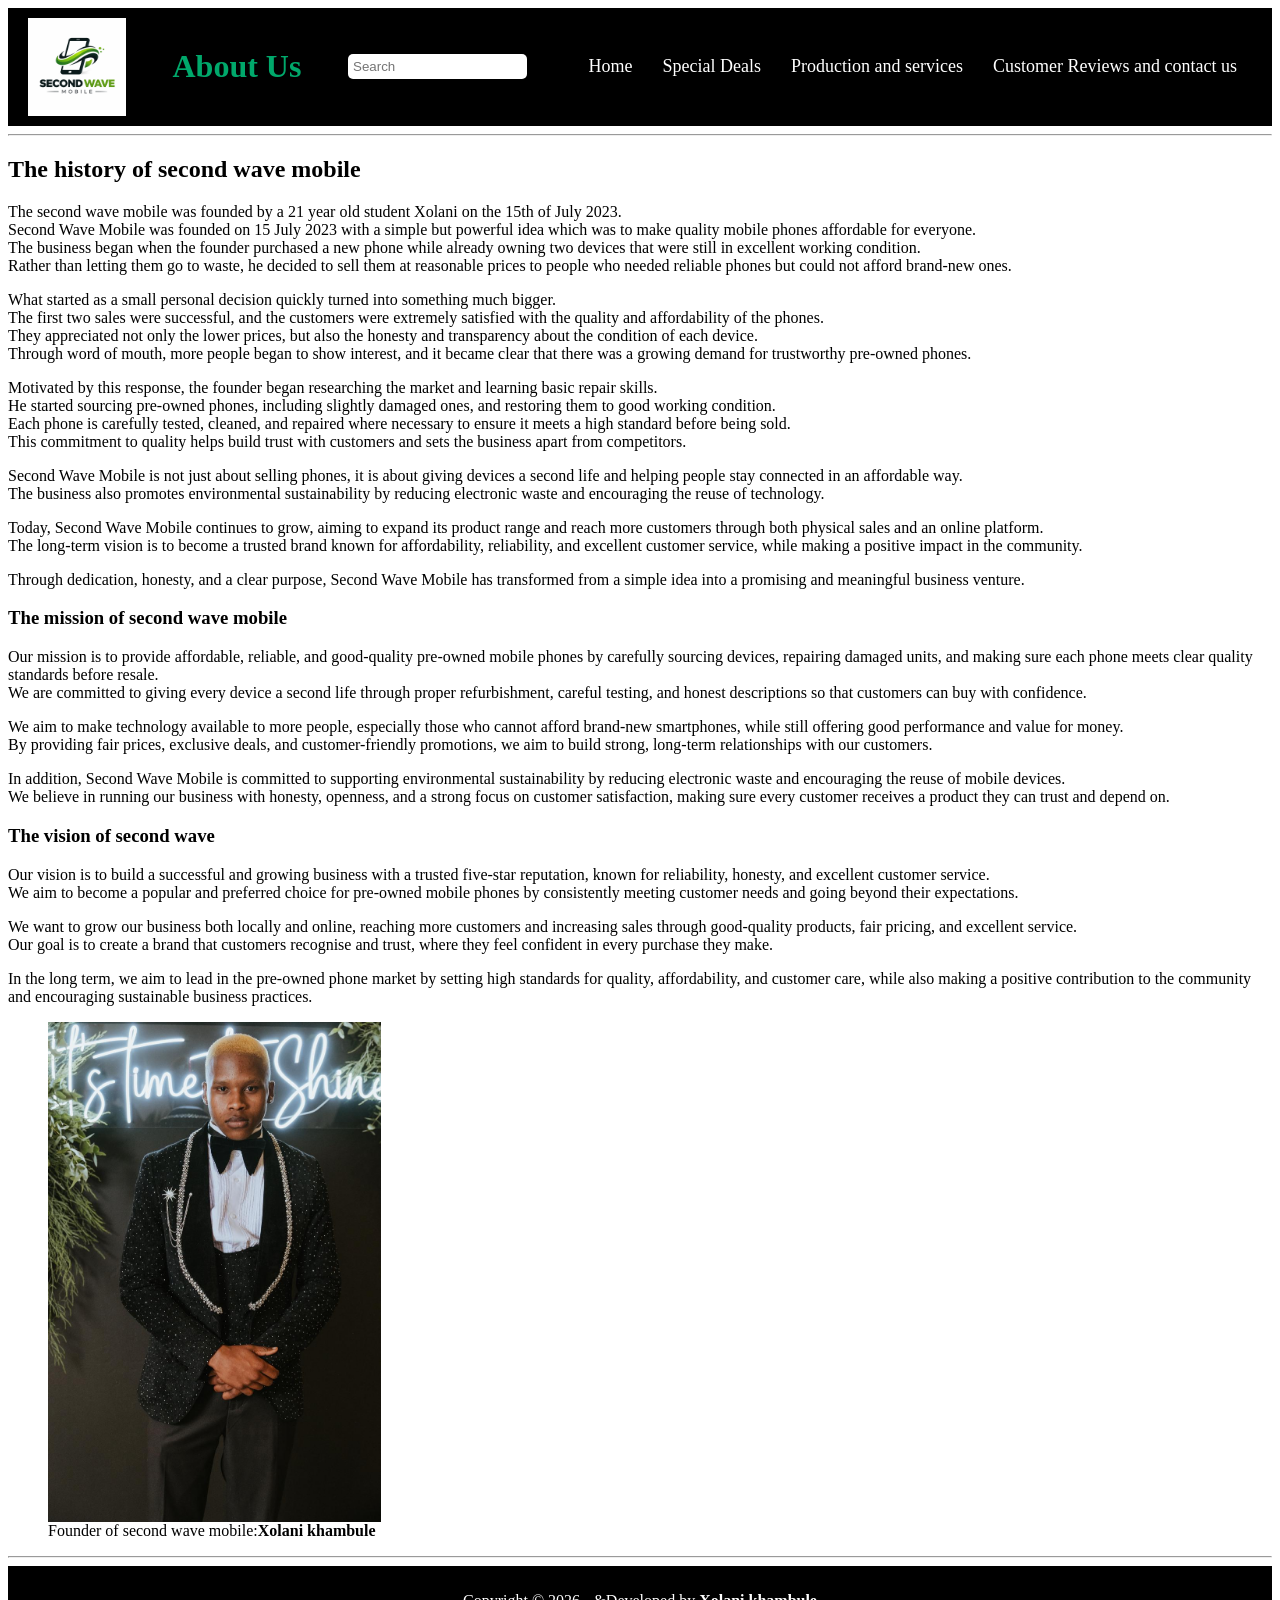
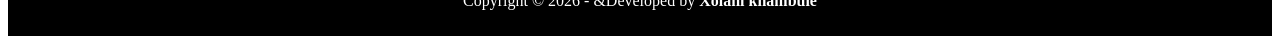
<file: Aboutus.html>
<!DOCTYPE html>
<html lang="en">
<head>
    <meta charset="UTF-8">
    <meta name="viewport" content="width=device-width, initial-scale=1.0">
    <title>About us</title>
    <link rel="stylesheet" href="css/style.css">

</head>
<body> <!--This is the header section-->
    <header class="main-header">
    <img src="images and assets/batman.png" alt="Second Wave Mobile Logo" class="logo">

    <h1>About Us</h1>

    <!-- SEARCH BAR -->
    <div class="search-bar">
        <input type="text" placeholder="Search">
    </div>

    <nav>
        <a href="Index.html">Home</a>
        <a href="Specialdeals.html">Special Deals</a>
        <a href="Productionandservices.html">Production and services</a>
        <a href="Customerreview.html">Customer Reviews and contact us</a>
    </nav>
</header>

        <hr> <!--A brief history , mission and visions of the business --><!--i added a paragraph tag and a Break line tag-->
       <main>
        <h2>The history of second wave mobile</h2><!--i added heading tag-->
     <p>The second wave mobile was founded by a 21 year old student Xolani on the 15th of July 2023. <br>Second Wave Mobile was founded on 15 July 2023 with a simple but powerful idea which was to make quality mobile phones affordable for everyone. <br> The business began when the founder purchased a new phone while already owning two devices that were still in excellent working condition. <br> Rather than letting them go to waste, he decided to sell them at reasonable prices to people who needed reliable phones but could not afford brand-new ones.</p> 
     <p>What started as a small personal decision quickly turned into something much bigger. <br> The first two sales were successful, and the customers were extremely satisfied with the quality and affordability of the phones. <br> They appreciated not only the lower prices, but also the honesty and transparency about the condition of each device. <br> Through word of mouth, more people began to show interest, and it became clear that there was a growing demand for trustworthy pre-owned phones.</p>
     <p>Motivated by this response, the founder began researching the market and learning basic repair skills. <br> He started sourcing pre-owned phones, including slightly damaged ones, and restoring them to good working condition. <br> Each phone is carefully tested, cleaned, and repaired where necessary to ensure it meets a high standard before being sold.  <br>This commitment to quality helps build trust with customers and sets the business apart from competitors.</p>
     <p>Second Wave Mobile is not just about selling phones, it is about giving devices a second life and helping people stay connected in an affordable way. <br> The business also promotes environmental sustainability by reducing electronic waste and encouraging the reuse of technology.</p>
     <p>Today, Second Wave Mobile continues to grow, aiming to expand its product range and reach more customers through both physical sales and an online platform. <br> The long-term vision is to become a trusted brand known for affordability, reliability, and excellent customer service, while making a positive impact in the community.</p>
     <p>Through dedication, honesty, and a clear purpose, Second Wave Mobile has transformed from a simple idea into a promising and meaningful business venture.</p>
     <h3>The mission of second wave mobile</h3>
     <p>Our mission is to provide affordable, reliable, and good-quality pre-owned mobile phones by carefully sourcing devices, repairing damaged units, and making sure each phone meets clear quality standards before resale. <br> We are committed to giving every device a second life through proper refurbishment, careful testing, and honest descriptions so that customers can buy with confidence.</p>
     <p>We aim to make technology available to more people, especially those who cannot afford brand-new smartphones, while still offering good performance and value for money.  <br>By providing fair prices, exclusive deals, and customer-friendly promotions, we aim to build strong, long-term relationships with our customers.</p>
     <p>In addition, Second Wave Mobile is committed to supporting environmental sustainability by reducing electronic waste and encouraging the reuse of mobile devices. <br> We believe in running our business with honesty, openness, and a strong focus on customer satisfaction, making sure every customer receives a product they can trust and depend on.</p>
     <h3>The vision of second wave</h3>
     <p>Our vision is to build a successful and growing business with a trusted five-star reputation, known for reliability, honesty, and excellent customer service. <br> We aim to become a popular and preferred choice for pre-owned mobile phones by consistently meeting customer needs and going beyond their expectations.</p>
     <p>We want to grow our business both locally and online, reaching more customers and increasing sales through good-quality products, fair pricing, and excellent service. <br> Our goal is to create a brand that customers recognise and trust, where they feel confident in every purchase they make.</p>
     <p>In the long term, we aim to lead in the pre-owned phone market by setting high standards for quality, affordability, and customer care, while also making a positive contribution to the community and encouraging sustainable business practices.</p>
     <!--Added a image of the Founder of the business and a figure to show the name of the Founder-->
     <figure><!--Added a figure tag and a image tag-->
     <img src="images and assets/xman.jpeg" alt="A picture of the co founder of second wave mobile" height="500" align="center"> 
     <figcaption>Founder of second wave mobile:<b>Xolani khambule</b></figcaption>
     </figure>
     </main> 
     <hr>
     <footer><!--Added the footer tag-->
        <center>
            <p>Copyright &copy; 2026 - &amp;Developed by  <b>Xolani khambule</b></p>
        </center>
    </footer>

</body>
</html>
</file>
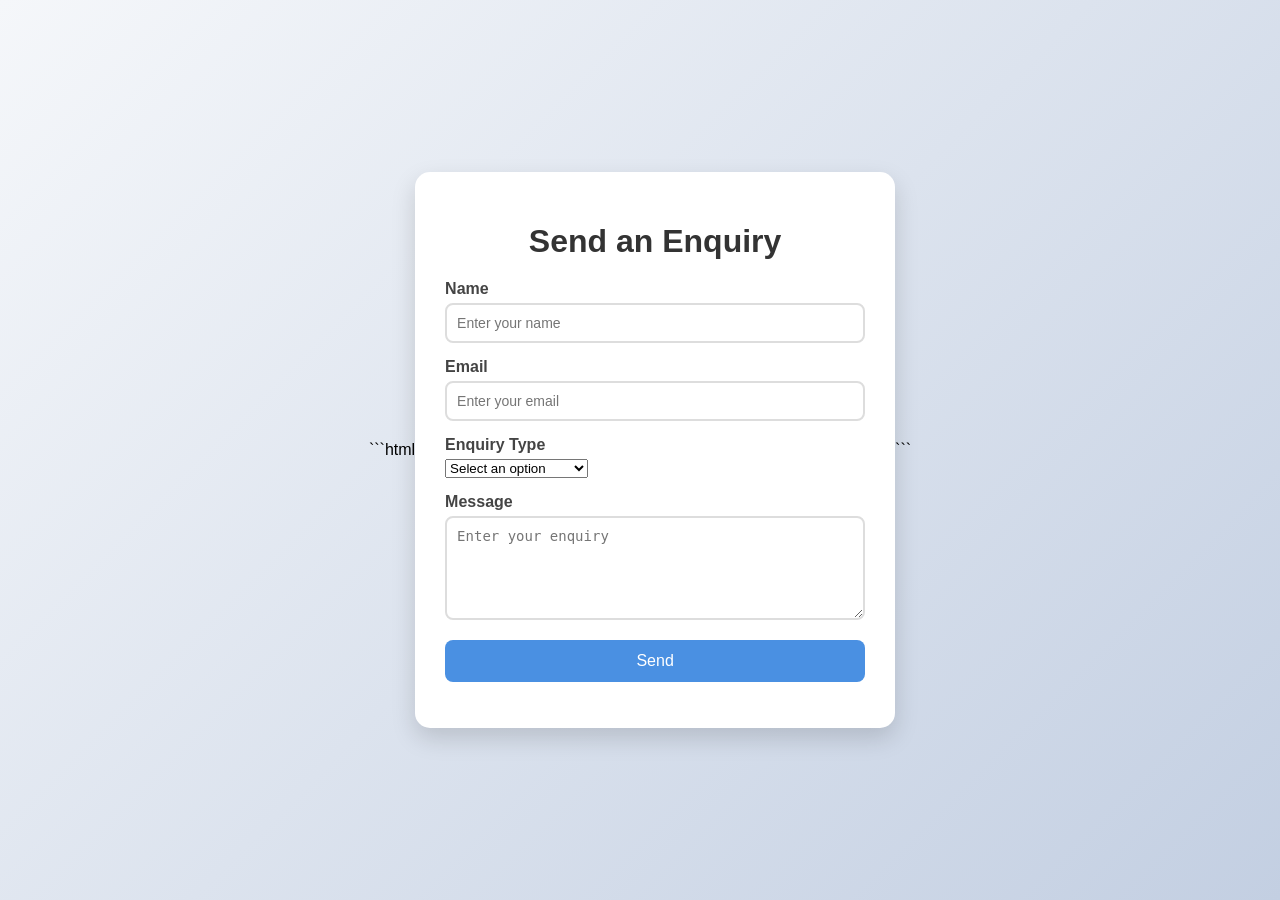
<file: Enquiry.html>
```html
<!DOCTYPE html>
<html lang="en">
<head>
    <meta charset="UTF-8">
    <meta name="viewport" content="width=device-width, initial-scale=1.0">
    <title>Enquiry Form</title>
    <link rel="stylesheet" href="css/cs.css">
</head>
<body>

<div class="card">
    <h1>Send an Enquiry</h1>

    <form id="enquiryForm">

        <label for="name">Name</label>
        <input type="text" id="name" placeholder="Enter your name">

        <label for="email">Email</label>
        <input type="email" id="email" placeholder="Enter your email">

        <label for="enquiryType">Enquiry Type</label>
        <select id="enquiryType">
            <option value="">Select an option</option>
            <option value="product">Product Availability</option>
            <option value="service">Service Cost</option>
            <option value="volunteer">Become a Volunteer</option>
            <option value="sponsor">Become a Sponsor</option>
        </select>

        <label for="message">Message</label>
        <textarea id="message" rows="5" placeholder="Enter your enquiry"></textarea>

        <button type="submit">Send</button>

        <!-- Loading Spinner -->
        <div id="loader" class="loader hidden"></div>

        <!-- Response Message -->
        <p id="message-box"></p>

    </form>
</div>

<script src="JS/enquiry.js"></script>

</body>
</html>
```
</file>
<file: css/style.css>
css
                /* Added the font-family */                                                      /* This is the Home page */
 body {
    margin: 0;
    font-family: Arial, sans-serif;
    background-color: #f4f4f4;
}

/* HEADER */ /*Display, align-items added and justify content */
/* color, background-color*/
header {
    background-color: black;
    color: white;
    display: flex;
    align-items: center;
    justify-content: space-between;
    padding: 0.625rem 1.25rem;
}

.logo {
    width: 8%;
}

/* SEARCH BAR */
.search-bar input {
    padding: 0.3125rem;
}

/* NAVIGATION */
nav a {
    color: white;
    margin: 0 0.625rem;
    text-decoration: none;
    font-size: 1rem;
}

nav a:hover {
    color: #00A86B;
}

/* HERO SECTION */
/* Added responsive image techniques using image-set() */
.hero {

    /* Default responsive image */
    background-image: image-set(
        url("phones-small.jpg") 1x,
        url("phones-large.jpg") 2x
    );

    background-size: cover;
    background-position: center;
    background-repeat: no-repeat;

    width: 100%;
    height: 50vh;

    color: white;
    text-align: center;

    padding-top: 10%;
}

/* Added the font size */
.hero h1 {
    font-size: 2.5rem;
}

/* color, background-color*/
.btn {
    background-color: #00A86B;
    color: white;
    padding: 0.625rem 1.25rem;
    text-decoration: none;
    border-radius: 0.3125rem;
    font-size: 1rem;
}

/* CONTENT */
.content {
    padding: 1.25rem;
    text-align: center;
}

/* FOOTER */ /* color, background-color*/
footer {
    background-color: black;
    color: white;
    text-align: center;
    padding: 0.625rem;
}

/* Display , align-items added and Justify-content added */
/* This is the About us page */
.main-header {
    background-color: black;
    color: white;
    display: flex;
    align-items: center;
    justify-content: space-between;
    padding: 0.625rem 1.25rem;
}

.logo {
    width: 8%;
}

.main-header h1 {
    color: #00A86B;
}

/* SEARCH BAR */
.search-bar input {
    padding: 0.3125rem;
    border-radius: 0.3125rem;
    border: none;
}

/* NAVIGATION */
nav a {
    color: white;
    margin: 0 0.625rem;
    text-decoration: none;
    font-size: 1rem;
}

nav a:hover {
    color: #00A86B;
}

/*  CUSTOMER REVIEW PAGE */

.review-container {
    width: 60%;
    margin: auto;
    background: white;
    padding: 25px;
    border-radius: 12px;
    box-shadow: 0 0 15px rgba(0,0,0,0.2);
}

.review-container h2 {
    text-align: center;
    color: #00A86B;
}

.review-container form {
    display: flex;
    flex-direction: column;
}

.review-container label {
    margin-top: 10px;
    font-weight: bold;
}

.review-container input,
.review-container textarea {
    padding: 10px;
    margin-top: 5px;
    border: 1px solid #ccc;
    border-radius: 6px;
}

.review-container textarea {
    resize: none;
    height: 100px;
}

.rating {
    display: flex;
    flex-direction: column;
    margin-top: 5px;
}

.review-container button {
    margin-top: 15px;
    padding: 10px;
    border: none;
    border-radius: 6px;
    cursor: pointer;
    font-weight: bold;
}

.review-container button[type="submit"] {
    background-color: #00A86B;
    color: white;
}

.review-container button[type="submit"]:hover {
    background-color: black;
}

.review-container button[type="reset"] {
    background-color: #ccc;
}

.review-container button[type="reset"]:hover {
    background-color: #999;
}

#message {
    text-align: center;
    font-weight: bold;
    margin-top: 10px;
    color: #00A86B;
}

/* CONTACT SECTION */
.contact {
    text-align: center;
    margin-top: 40px;
}

.contact a {
    color: #00A86B;
    text-decoration: none;
    font-weight: bold;
}

.contact a:hover {
    color: black;
}

/* This is the special deals page */
.deals {
    padding: 1.25rem;
    text-align: center;
}

.deals h2 {
    color: #00A86B;
}

/* GRID LAYOUT */
.gallery {
    display: grid;
    grid-template-columns: repeat(3, 1fr);
    gap: 2%;
}

/* ITEM CARD */
.item {
    background-color: white;
    padding: 0.625rem;
    border-radius: 0.625rem;
    box-shadow: 0rem 0rem 0.625rem grey;
}

/* Added responsive image sizing */
.item img {

    /* Responsive width */
    width: 80%;

    /* Responsive height */
    height: auto;

    object-fit: cover;
}

/* Added the font-weight*/
.price {
    color: #00A86B;
    font-weight: bold;
}

.btn {
    display: inline-block;
    background-color: #00A86B;
    color: white;
    padding: 0.5rem 0.9375rem;
    text-decoration: none;
    border-radius: 0.3125rem;
}

.btn:hover {
    background-color: black;
}

                                                /* Production and services page */
.main-header {
    background-color: black;
    color: white;
    display: flex;
    align-items: center;
    justify-content: space-between;
    padding: 0.625rem 1.25rem;
}

.logo {
    width: 8%;
}

.main-header h1 {
    color: #00A86B;
}

/* SEARCH BAR */
.search-bar input {
    padding: 0.3125rem;
    border-radius: 0.3125rem;
    border: none;
}

/* NAVIGATION */
nav a {
    color: white;
    margin: 0 0.625rem;
    text-decoration: none;
}

nav a:hover {
    color: #00A86B;
}

.Products {
    padding: 1.25rem;
    text-align: center;
}

.Products h2 {
    color: #00A86B;
}

/* SAME STYLE AS SPECIAL DEALS */
.gallery {
    display: grid;
    grid-template-columns: repeat(3, 1fr);
    gap: 2%;
}

/* CARD DESIGN */
.card {
    background-color: white;
    padding: 0.9375rem;
    border-radius: 0.625rem;
    box-shadow: 0rem 0rem 0.625rem grey;
}

/* Added responsive image sizing */
.card img {

    /* Responsive width */
    width: 80%;

    /* Responsive height */
    height: auto;

    object-fit: cover;
}

.price {
    color: #00A86B;
    font-weight: bold;
}

.btn {
    display: inline-block;
    background-color: #00A86B;
    color: white;
    padding: 0.5rem 0.9375rem;
    text-decoration: none;
    border-radius: 0.3125rem;
}

.btn:hover {
    background-color: black;
}

/* This is the cart page */

.main-header {
    background-color: black;
    color: white;
    display: flex;
    align-items: center;
    justify-content: space-between;
    padding: 0.625rem 1.25rem;
}

.logo {
    width: 8%;
}

.main-header h1 {
    color: #00A86B;
}

/* SEARCH BAR */
.search-bar input {
    padding: 0.3125rem;
    border-radius: 0.3125rem;
    border: none;
}

/* NAVIGATION */
nav a {
    color: white;
    margin: 0 0.625rem;
    text-decoration: none;
}

nav a:hover {
    color: #00A86B;
}

/* This is the customer review page */

.main-header {
    background-color: black;
    color: white;
    display: flex;
    align-items: center;
    justify-content: space-between;
    padding: 0.625rem 1.25rem;
}

.logo {
    width: 8%;
}

.main-header h1 {
    color: #00A86B;
}

/* SEARCH BAR */
.search-bar input {
    padding: 0.3125rem;
    border-radius: 0.3125rem;
    border: none;
}

/* NAVIGATION */
nav a {
    color: white;
    margin: 0 0.625rem;
    text-decoration: none;
}

nav a:hover {
    color: #00A86B;
}

/* DESKTOP STYLES Large Screens (1024px and above) */

.content,
.Products,
.deals {
    padding: 1.25rem;
    text-align: center;
    font-size: 1.125rem;
}

nav {
    display: flex;
    justify-content: center;
    align-items: center;
}

nav a {
    font-size: 1.125rem;
    margin: 0 0.9375rem;
}

.hero h1 {
    font-size: 2.5rem;
}

/* Added desktop responsive image */
@media screen and (min-width: 1024px) {

    .hero {
        background-image: image-set(
            url("phones-large.jpg") 1x,
            url("phones-hd.jpg") 2x
        );
    }

    .item img,
    .card img {
        width: 70%;
    }
}

/* TABLET BREAKPOINT 768px - 1023px */

@media screen and (max-width: 1023px) {

    /* Added tablet responsive image */
    .hero {
        background-image: image-set(
            url("phones-medium.jpg") 1x,
            url("phones-medium-hd.jpg") 2x
        );
    }

    /* CONTENT LAYOUT */
    .content,
    .Products,
    .deals {
        padding: 1rem;
        font-size: 1rem;
    }

    /* HEADER LAYOUT */
    header,
    .main-header {
        flex-direction: column;
        text-align: center;
    }

    /* NAVIGATION */
    nav {
        margin-top: 0.625rem;
    }

    nav a {
        font-size: 1rem;
        margin: 0.3125rem 0.625rem;
    }

    /* HERO TEXT */
    .hero h1 {
        font-size: 2rem;
    }

    /* GALLERY LAYOUT */
    .gallery {
        grid-template-columns: repeat(2, 1fr);
    }

    .item img,
    .card img {
        width: 80%;
    }
}

/* MOBILE BREAKPOINT 767px and below */

@media screen and (max-width: 767px) {

    /* Added mobile responsive image */
    .hero {
        background-image: image-set(
            url("phones-small.jpg") 1x,
            url("phones-small-hd.jpg") 2x
        );

        height: 35vh;
    }

    /* CONTENT LAYOUT */
    .content,
    .Products,
    .deals {
        padding: 0.625rem;
        font-size: 0.875rem;
    }

    /* HEADER */
    header,
    .main-header {
        flex-direction: column;
        text-align: center;
        padding: 0.9375rem;
    }

    /* NAVIGATION */
    nav {
        display: flex;
        flex-direction: column;
        gap: 0.625rem;
        margin-top: 0.625rem;
    }

    nav a {
        font-size: 0.875rem;
        margin: 0;
    }

    /* HERO TEXT */
    .hero h1 {
        font-size: 1.5rem;
    }

    /* SINGLE COLUMN LAYOUT */
    .gallery {
        grid-template-columns: 1fr;
    }

    /* BUTTON */
    .btn {
        width: 80%;
        text-align: center;
    }

    .item img,
    .card img {
        width: 90%;
    }
}


/* =========================
   CHECKOUT PAGE STYLING
========================= */

.checkout-section {
    width: 70%;
    margin: auto;
    background: #ffffff;
    padding: 25px;
    border-radius: 12px;
    box-shadow: 0 0 15px rgba(0,0,0,0.2);
    text-align: center;
}

.checkout-section h2 {
    color: #00A86B;
    margin-bottom: 20px;
}

/* =========================
   RECEIPT ITEMS
========================= */

#receipt {
    text-align: left;
    margin-top: 20px;
}

#receipt p {
    background: #f5f5f5;
    padding: 10px;
    border-radius: 8px;
    margin: 8px 0;
    font-size: 16px;
}

/* =========================
   TOTAL BOX
========================= */

#total-box {
    margin-top: 20px;
    padding: 15px;
    background: #00A86B;
    color: white;
    font-size: 20px;
    font-weight: bold;
    border-radius: 10px;
}

/* =========================
   BUTTONS
========================= */

.checkout-actions {
    margin-top: 25px;
    display: flex;
    justify-content: center;
    gap: 15px;
}

.checkout-actions button {
    padding: 12px 20px;
    border: none;
    border-radius: 8px;
    font-weight: bold;
    cursor: pointer;
    transition: 0.3s ease;
}

/* Finish button */
#finishBtn {
    background: #00A86B;
    color: white;
}

#finishBtn:hover {
    background: black;
}

/* Clear button */
#clearBtn {
    background: #ff4d4d;
    color: white;
}

#clearBtn:hover {
    background: darkred;
}

/* =========================
   RESPONSIVE DESIGN
========================= */

@media screen and (max-width: 768px) {
    .checkout-section {
        width: 90%;
    }

    .checkout-actions {
        flex-direction: column;
    }
}

/* =========================
   GOOGLE MAPS SECTION
========================= */

.map-container {
    width: 90%;
    margin: auto;
    border-radius: 10px;
    overflow: hidden;
    box-shadow: 0 0 15px rgba(0,0,0,0.2);
    transition: 0.3s ease;
}

.map-container:hover {
    transform: scale(1.01);
}

/*

Responsive Image Techniques Used:

1. image-set()
- Loads different image resolutions depending on device quality.

2. Media Queries
- Loads different images for desktop, tablet and mobile screens.

3. width: %
- Makes images responsive.

4. height: auto
- Maintains correct image proportions.

Benefits:
- Faster loading
- Better image quality
- Optimised responsiveness
- Improved performance

*/
</file>
<file: css/cs.css>
body {
    margin: 0;
    padding: 0;
    font-family: Arial, Helvetica, sans-serif;
    background: linear-gradient(135deg, #f5f7fa, #c3cfe2);
    height: 100vh;
    display: flex;
    justify-content: center;
    align-items: center;
}

/* Card */
.card {
    background: white;
    width: 100%;
    max-width: 420px;
    padding: 30px;
    border-radius: 15px;
    box-shadow: 0 10px 25px rgba(0, 0, 0, 0.15);
    animation: fadeIn 0.8s ease-in-out;
}

/* Title */
.card h1 {
    text-align: center;
    margin-bottom: 20px;
    color: #333;
}

/* Labels */
label {
    display: block;
    margin-top: 15px;
    margin-bottom: 5px;
    font-weight: bold;
    color: #444;
}

/* Inputs */
input, textarea {
    width: 100%;
    padding: 10px;
    border: 2px solid #ddd;
    border-radius: 8px;
    outline: none;
    font-size: 14px;
    transition: 0.3s ease;
}

/* Focus effect */
input:focus, textarea:focus {
    border-color: #4a90e2;
    box-shadow: 0 0 8px rgba(74, 144, 226, 0.4);
    transform: scale(1.02);
}

/* Button */
button {
    width: 100%;
    margin-top: 20px;
    padding: 12px;
    border: none;
    border-radius: 8px;
    background: #4a90e2;
    color: white;
    font-size: 16px;
    cursor: pointer;
    transition: 0.3s ease;
}

button:hover {
    background: #357abd;
    transform: translateY(-2px);
}

/* Message */
#message-box {
    margin-top: 15px;
    text-align: center;
    font-weight: bold;
}

/* ================= LOADER ================= */

.loader {
    margin: 15px auto;
    width: 40px;
    height: 40px;
    border: 5px solid #ddd;
    border-top: 5px solid #4a90e2;
    border-radius: 50%;
    animation: spin 1s linear infinite;
}

.hidden {
    display: none;
}

/* Spin animation */
@keyframes spin {
    0% { transform: rotate(0deg); }
    100% { transform: rotate(360deg); }
}

/* Fade animation */
@keyframes fadeIn {
    from {
        opacity: 0;
        transform: translateY(20px);
    }
    to {
        opacity: 1;
        transform: translateY(0);
    }
}

/* Mobile */
@media (max-width: 500px) {
    .card {
        margin: 20px;
        padding: 20px;
    }
}
</file>
